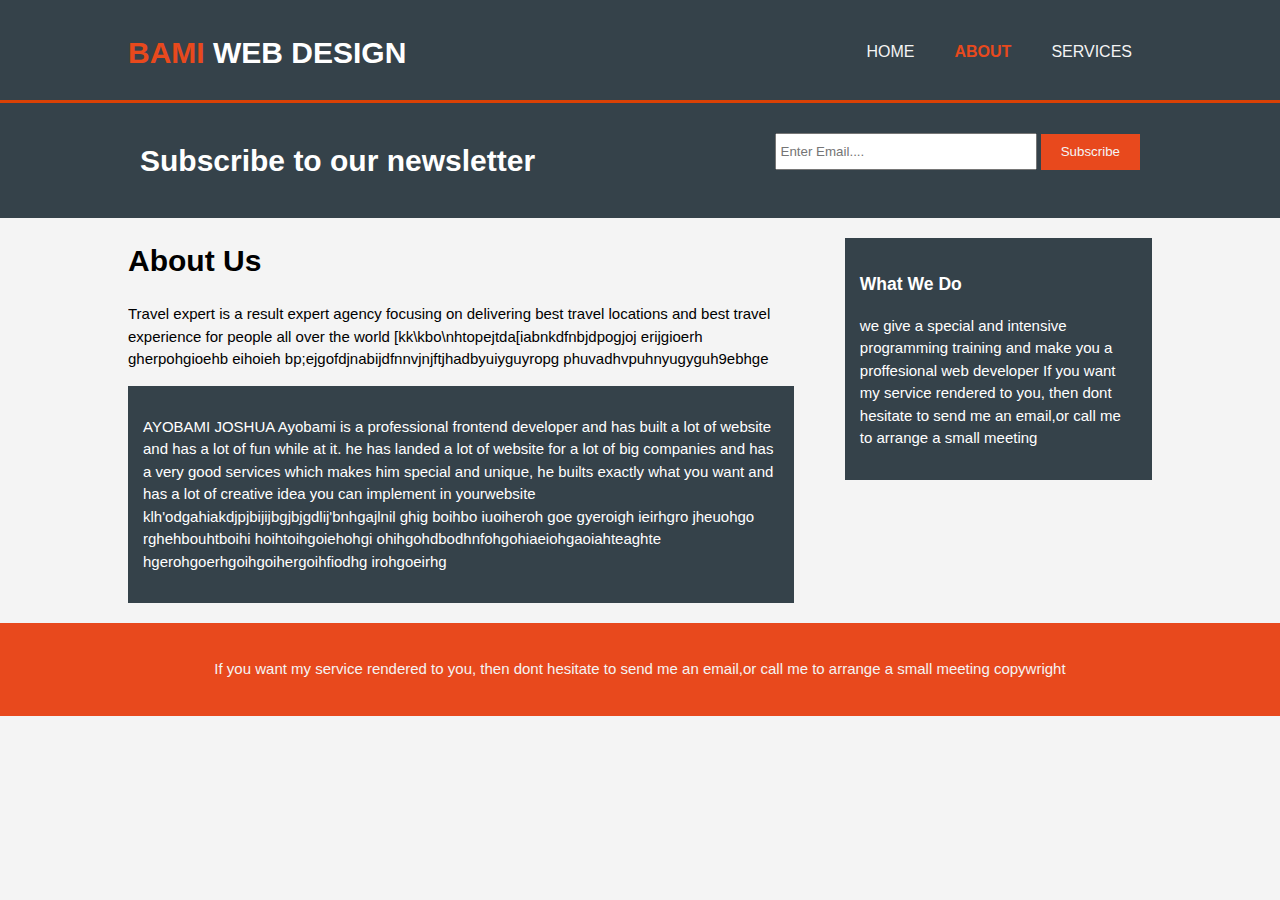
<file: about.html>
<!DOCTYPE html>
<html lang="en">
<head>
    <meta charset="UTF-8">
    <meta name="viewport" content="width=device-width, initial-scale=1.0">
    <title>Bami Web Design | About</title>
    <link rel="stylesheet" href="css/style.css">
</head>
<body>
    <header>
        <div class="container">
            <div id="branding">
                <h1><span class="hightlight">BAMI</span> WEB DESIGN</h1>
            </div>
            <nav>
                <ul>
                    <li><a href="index.html">HOME</a></li>
                    <li class="current"><a href="about.html">ABOUT</a></li>
                    <li><a href="services.html">SERVICES</a></li>
                </ul>
            </nav>
        </div>
    </header>

    <section id="newsletter">
        <div class="container">
            <h1>Subscribe to our newsletter</h1>
            <form>
                <input type="email" placeholder="Enter Email....">
                <button type="submit" class="button_1">Subscribe</button>
            </form>
        </div>
    </section>

    <section id="main">
        <div class="container">
           <article id="main-col">
            <h1 class="page-title">About Us</h1>
            <p>Travel expert is a result expert agency
                focusing on delivering best travel locations
                and best travel experience for people all over the world
                [kk\kbo\nhtopejtda[iabnkdfnbjdpogjoj erijgioerh gherpohgioehb eihoieh
                bp;ejgofdjnabijdfnnvjnjftjhadbyuiyguyropg phuvadhvpuhnyugyguh9ebhge</p>
            <div class="dark">
                <p>AYOBAMI JOSHUA
                Ayobami is a professional frontend developer and has built a lot of website and has a lot of fun
                while at it. he has landed a lot of website for a lot of big companies and has a very good services
                which makes him special and unique, he builts exactly what you want and has a lot of creative idea you can 
                implement in yourwebsite klh'odgahiakdjpjbijijbgjbjgdlij'bnhgajlnil ghig boihbo iuoiheroh goe gyeroigh ieirhgro
                jheuohgo rghehbouhtboihi hoihtoihgoiehohgi ohihgohdbodhnfohgohiaeiohgaoiahteaghte
                hgerohgoerhgoihgoihergoihfiodhg irohgoeirhg</p>
            </div>
           </article>

           <aside id="sidebar">
            <div class="dark">
                <h3>What We Do</h3>
                <p>we give a special and intensive programming training and make you a proffesional web developer
                    If you want my service rendered to you, then dont hesitate to send me an email,or call me to arrange a small meeting
                </p>
            </div>
           </aside>
        </div>
    </section>

    <footer>
        <p>If you want my service rendered to you, then dont hesitate to send
            me an email,or call me to arrange a small meeting copywright</p>
    </footer>
</body>
</html>
</file>
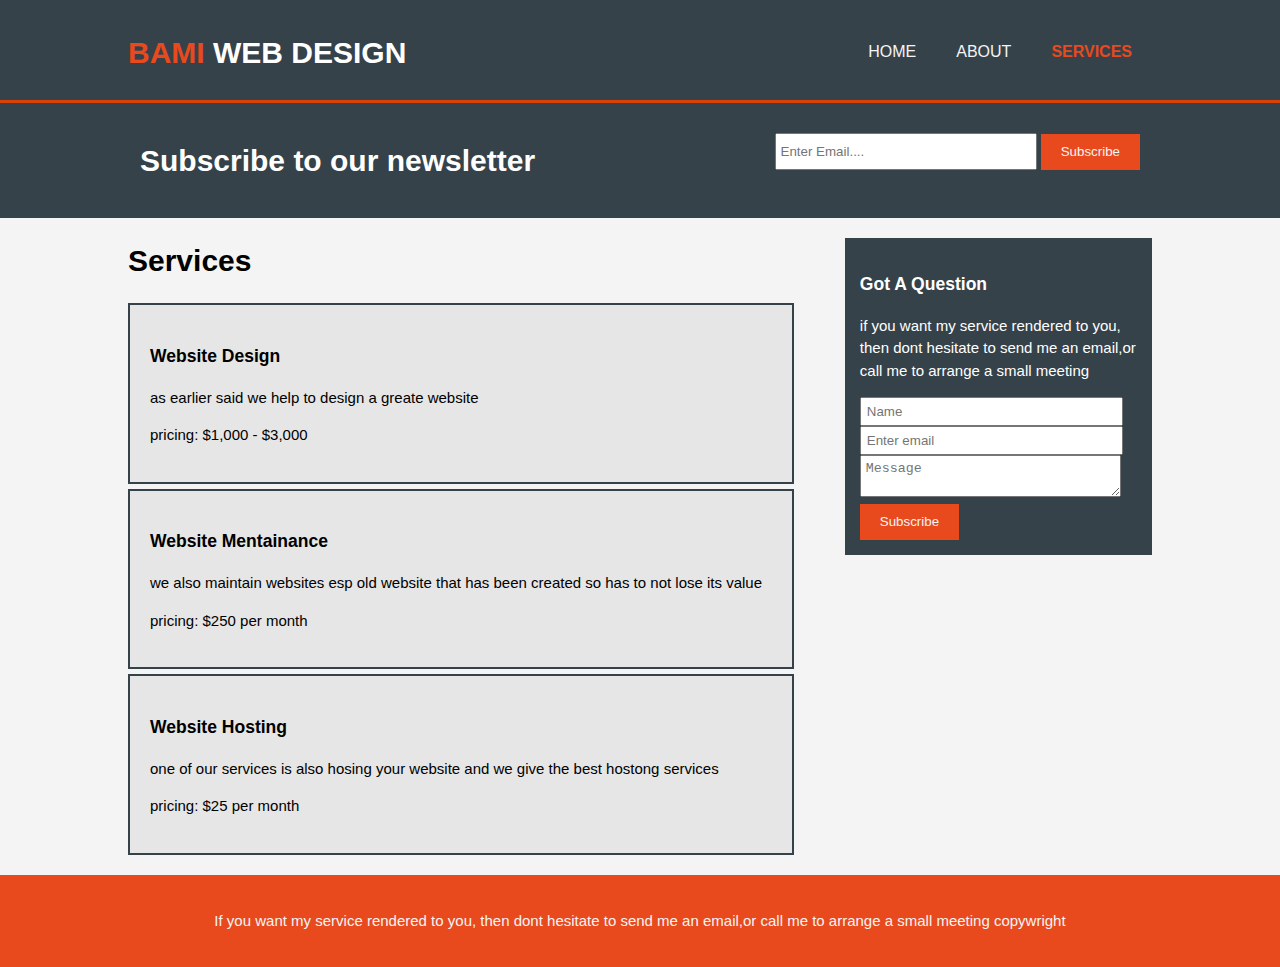
<file: services.html>
<!DOCTYPE html>
<html lang="en">
<head>
    <meta charset="UTF-8">
    <meta name="viewport" content="width=device-width, initial-scale=1.0">
    <title>Bami Web Design | Services</title>
    <link rel="stylesheet" href="css/style.css">
</head>
<body>
    <header>
        <div class="container">
            <div id="branding">
                <h1><span class="hightlight">BAMI</span> WEB DESIGN</h1>
            </div>
            <nav>
                <ul>
                    <li><a href="index.html">HOME</a></li>
                    <li><a href="about.html">ABOUT</a></li>
                    <li class="current"><a href="services.html">SERVICES</a></li>
                </ul>
            </nav>
        </div>
    </header>

    <section id="newsletter">
        <div class="container">
            <h1>Subscribe to our newsletter</h1>
            <form>
                <input type="email" placeholder="Enter Email....">
                <button type="submit" class="button_1">Subscribe</button>
            </form>
        </div>
    </section>

    <section id="main">
        <div class="container">
           <article id="main-col">
            <h1 class="page-title">Services</h1>
            <ul id="services">
                <li>
                    <h3>Website Design</h3>
                    <p>as earlier said we help to design a greate website</p>
                    <p>pricing: $1,000 - $3,000</p>
                </li>
                <li>
                    <h3>Website Mentainance</h3>
                    <p>we also maintain websites esp old website that has been created so has to not lose its value</p>
                    <p>pricing: $250 per month</p>
                </li>
                <li>
                    <h3>Website Hosting</h3>
                    <p>one of our services is also hosing your website and we give the best hostong services</p>
                    <p>pricing: $25 per month</p>
                </li>
            </ul>
           </article>

           <aside id="sidebar">
            <div class="dark">
                <h3>Got A Question</h3>
                <p>if you want my service rendered to you, then dont hesitate to send me an email,or call me to arrange a small meeting
                </p>
                <form class="quote">
                    <div>
                        <label for="name"></label>
                        <input type="text" placeholder="Name"> 
                    </div>
                    <div>
                        <label for="Email"></label>
                        <input type="email" placeholder="Enter email">
                    </div>
                    <div> 
                        <label for="message"></label>
                        <textarea placeholder="Message"></textarea>
                    </div>
                    <button type="submit" class="button_1">Subscribe</button>
                </form>
            </div>
           </aside>
        </div>
    </section>

    <footer>
        <p>If you want my service rendered to you, then dont hesitate to send
            me an email,or call me to arrange a small meeting copywright</p>
    </footer>
</body>
</html>
</file>
<file: css/style.css>
html {
    font-size: 62.5%;
}

body {
    font: 1.5rem/1.5 Arial, Helvetica, sans-serif;
    padding: 0;
    margin: 0;
    background-color: #f4f4f4;
}

/*GLOBAL*/
.container {
    width: 80%;
    margin: auto;
    overflow: hidden;
}

ul {
    margin: 0;
    padding: 0;
}

.button_1 {
    height: 36px;
    background: #e8491d;
    border: 0;
    padding-left: 20px;
    padding-right: 20px;
    color: #f4f4f4;
}

.dark {
    padding: 15px;
    background-color: #35424a;
    color: #ffffff;
    margin-top: 10px;
}

/*HEADER*/
header {
    background: #35424a;
    color: #ffffff;
    padding-top: 30px;
    min-height: 70px;
    border-bottom: #da4105 3px solid;
}

header a {
    color: #f4f4f4;
    text-decoration: none;
    text-transform: uppercase;
    font-size: 1.6rem;
}

header li {
    float: left;
    display: inline;
    padding: 0 20px 0 20px;
}

header #branding {
    float: left;
}

header #branding h1 {
    margin: 0;
}

header nav {
    float: right;
    margin-top: 10px;
}

header .hightlight, header .current a {
    color:#e8491d;
    font-weight: bold;
}

header a:hover {
    color: #cccccc;
    font-weight: bold;
}

/*SHOWCASE*/
#showcase {
    min-height: 400px;
    background: url(../image/WhatsApp\ Image\ 2024-05-11\ at\ 16.37.14_c5570b95\ \(3\).jpg) no-repeat 0 -400px;
    text-align: center;
}

#showcase h1{
    margin-top: 100px;
    font-size: 5.5rem;
    margin-bottom: 10px;
}

#showcase p {
    font-size: 2rem;
}

/*NEWSLETTER*/
#newsletter {
    padding: 15px;
    color: #ffffff;
    background: #35424a;
}

#newsletter h1 {
    float: left;
}

#newsletter form {
    float: right;
    margin-top: 15px;
}

#newsletter input[type="email"] {
    padding: 4px;
    height: 25px;
    width: 250px;
}

/*BOXES*/
#boxes {
    margin-top: 20px;
}

#boxes .box{
    float: left;
    width: 30%;
    padding: 10px;
    text-align: center;
}

#boxes .box img{
    width: 90px;
}

/*SIDEBAR*/
aside#sidebar {
    float: right;
    width: 30%;
    margin-top: 10px;
}

aside#sidebar .quote input, aside#sidebar .quote textarea {
    width: 90%;
    padding: 5px;
}

/*ARTICLE*/
article#main-col {
    float: left;
    width: 65%;
}

/**/


/*SERVICES*/
ul#services li {
    list-style: none;
    padding: 20px;
    border: #35424a solid 2px;
    margin-top: 5px;
    background: #e6e6e6;
}

footer {
    padding: 20px;
    margin-top: 20px;
    color: #f4f4f4;
    background-color: #e8491d;
    text-align: center;
}

/*tablets mobile*/
@media only screen and (max-width: 760px) {
    header #branding, header nav, header nav li,
    #newsletter h1 ,#newsletter form, #boxes .box,
    article#main-col, aside#sidebar  {
        float: none;
        text-align: center;
        width: 100%;
    }

    #newsletter button, .quote button {
        display: block;
        width: 100%;
    }

    #newsletter form input[type="email"], .quote input .quote textarea {
        margin-bottom: 5px;
        width: 100%;
    }

    header {
        padding-bottom: 20px;
    }

    #showcase h1{
        margin-top: 40px;
    }
}
</file>
